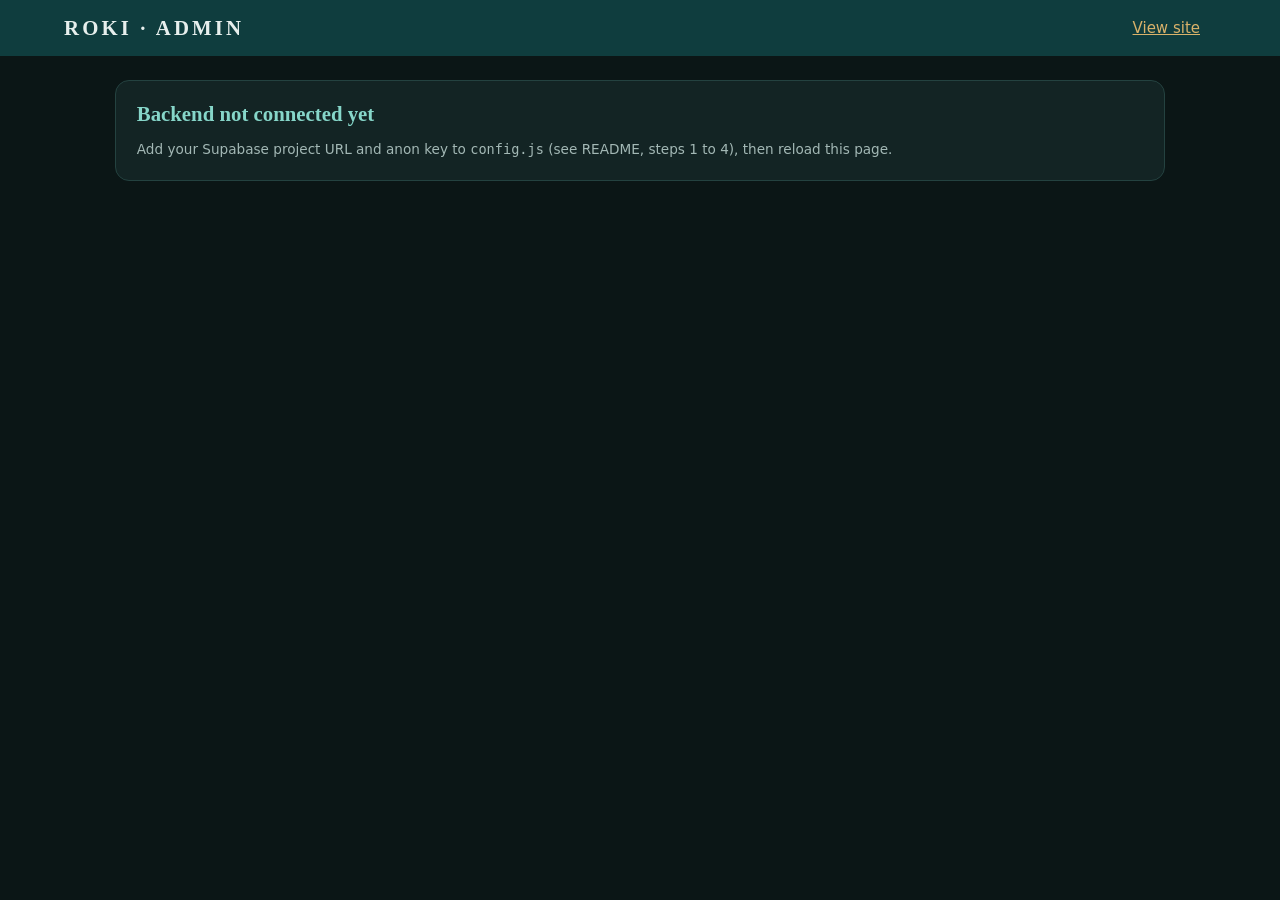
<file: admin.html>
<!DOCTYPE html>
<html lang="en"><head><meta charset="utf-8"><meta name="viewport" content="width=device-width,initial-scale=1">
<meta name="robots" content="noindex,nofollow"><title>ROKI Admin</title>
<style>
:root{--bg:#0b1616;--card:#132424;--ink:#e7efed;--mut:#a3b8b5;--head:#86d6c9;--gold:#d9b26a;--line:#244240;--bad:#e07a6b}
*{box-sizing:border-box;margin:0}body{background:var(--bg);color:var(--ink);font:15px/1.5 system-ui,Segoe UI,Arial,sans-serif;padding-bottom:3rem}
header{background:#0f3d3e;padding:1rem 5vw;display:flex;justify-content:space-between;align-items:center}header b{font:600 1.3rem Georgia,serif;letter-spacing:.15em}
main{width:min(1050px,92vw);margin:1.5rem auto}.card{background:var(--card);border:1px solid var(--line);border-radius:14px;padding:1.3rem;margin-bottom:1rem}
h2{color:var(--head);font:600 1.3rem Georgia,serif;margin-bottom:.8rem}label{display:block;font-size:.75rem;color:var(--mut);text-transform:uppercase;letter-spacing:.08em;margin:.7rem 0 .25rem}
input,textarea,select{width:100%;padding:.6rem .8rem;border-radius:10px;border:1px solid var(--line);background:#0e1c1c;color:var(--ink);font:inherit}
button,.btn{background:var(--gold);color:#1b1405;border:0;border-radius:99px;padding:.55rem 1.2rem;font-weight:600;cursor:pointer;margin-top:.8rem}button.alt{background:transparent;color:var(--ink);border:1px solid var(--line)}button.del{background:transparent;color:var(--bad);border:1px solid var(--bad);padding:.25rem .8rem;margin:0}
.tabs{display:flex;gap:.5rem;margin-bottom:1rem;flex-wrap:wrap}.tabs button{margin:0;background:transparent;color:var(--ink);border:1px solid var(--line)}.tabs button.on{background:var(--gold);color:#1b1405}
.row{display:grid;grid-template-columns:1fr 1fr;gap:1rem}.slots{display:grid;grid-template-columns:repeat(auto-fill,minmax(250px,1fr));gap:1rem}
.slot img{width:100%;height:140px;object-fit:cover;border-radius:10px;background:#0e1c1c}.slot h3{font-size:.95rem;margin:.5rem 0 0}
.ev{display:flex;justify-content:space-between;gap:1rem;align-items:center;padding:.7rem 0;border-bottom:1px solid var(--line)}
.stats{display:grid;grid-template-columns:repeat(auto-fit,minmax(140px,1fr));gap:.8rem;margin-bottom:1rem}.stats div{background:#0e1c1c;border-radius:12px;padding:.8rem}.stats b{display:block;font-size:1.6rem;color:var(--gold)}.stats span{font-size:.75rem;color:var(--mut)}
table{width:100%;border-collapse:collapse;font-size:.82rem}th,td{text-align:left;padding:.45rem .6rem;border-bottom:1px solid var(--line);vertical-align:top}th{color:var(--mut);font-size:.7rem;text-transform:uppercase}.tw{overflow-x:auto;max-height:520px}
.msg{padding:.6rem .9rem;border-radius:10px;margin-top:.8rem;font-size:.9rem}.msg.ok{background:#17382f;color:#9fe3c6}.msg.err{background:#3b1f1a;color:#f2b3a8}.mut{color:var(--mut);font-size:.85rem}
#app{display:none}@media(max-width:700px){.row{grid-template-columns:1fr}}
</style></head><body>
<header><b>ROKI · ADMIN</b><span><a href="index.html" style="color:var(--gold);margin-right:1rem">View site</a><button class="alt" id="out" style="display:none;margin:0">Log out</button></span></header>
<main>
<div id="setup" class="card" style="display:none"><h2>Backend not connected yet</h2><p class="mut">Add your Supabase project URL and anon key to <code>config.js</code> (see README, steps 1 to 4), then reload this page.</p></div>
<form id="login" class="card" style="display:none;max-width:420px;margin:3rem auto"><h2>Admin login</h2>
<label>Username</label><input id="u" autocomplete="username" required><label>Password</label><input id="p" type="password" autocomplete="current-password" required>
<button>Log in</button><div id="lm"></div></form>
<div id="app">
 <div class="tabs"><button data-t="events" class="on">Events</button><button data-t="photos">Photos</button><button data-t="activity">Visitor activity</button></div>
 <section id="t-events"><div class="card"><h2>Add an event</h2><div class="row"><div><label>Title</label><input id="et"></div><div><label>Date</label><input id="ed" type="date"></div></div>
  <div class="row"><div><label>Time (optional)</label><input id="eti" placeholder="e.g. 6:00 PM"></div><div><label>Photo (optional)</label><input id="ei" type="file" accept="image/*"></div></div>
  <label>Description</label><textarea id="edsc" rows="3"></textarea><button id="eadd">Publish event</button><div id="em"></div></div>
  <div class="card"><h2>Your events</h2><div id="elist" class="mut">Loading…</div></div></section>
 <section id="t-photos" hidden><div class="card"><h2>Swap site photos</h2><p class="mut">Pick a new image for any spot. It goes live on the site straight away. Large photos are shrunk automatically.</p><div class="slots" id="slots"></div><div id="pm"></div></div></section>
 <section id="t-activity" hidden><div class="card"><h2>Visitor activity</h2><div class="stats" id="stats"></div>
  <div class="row"><div><label>Show</label><select id="ft"><option value="">All activity</option></select></div><div style="align-self:end"><button class="alt" id="ref">Refresh</button></div></div>
  <div class="tw" style="margin-top:.8rem"><table><thead><tr><th>Time</th><th>Visitor</th><th>Activity</th><th>Detail</th><th>Device</th></tr></thead><tbody id="rows"></tbody></table></div>
  <p class="mut" style="margin-top:.6rem">Shows the latest 400 actions. Visitors are anonymous session codes, not names.</p></div></section>
</div></main>
<script src="config.js"></script>
<script>
const C=CONFIG,$=s=>document.querySelector(s),EM=u=>u.trim().toLowerCase()+"@rokiadmin.com";
const esc=s=>String(s??"").replace(/[&<>"']/g,c=>({"&":"&amp;","<":"&lt;",">":"&gt;",'"':"&quot;","'":"&#39;"}[c]));
const SLOTS=[["sunset","Main banner and sunset view","images/hero.webp"],["building","Main building","images/building.webp"],["fountain","Fountain","images/fountain.webp"],["cottages","Grounds and dining","images/cottages.webp"],["courtyard","Courtyard (events background)","images/courtyard.webp"],["pool","Swimming pool",""],["conference","Conference rooms",""]];
let TOK=null;try{TOK=sessionStorage.getItem("roki-admin")}catch(e){}
const say=(el,t,ok)=>{$(el).innerHTML=`<div class="msg ${ok?"ok":"err"}">${esc(t)}</div>`};
async function api(p,o={}){const r=await fetch(C.supabaseUrl+p,{...o,headers:{apikey:C.supabaseKey,Authorization:"Bearer "+(TOK||C.supabaseKey),"Content-Type":"application/json",...(o.headers||{})}});
 if(r.status===401||r.status===403){if(TOK&&r.status===401)logout();throw new Error("Not allowed. Please log in again.")}
 if(!r.ok)throw new Error((await r.text()).slice(0,200));return r.status===204?null:r.json().catch(()=>null)}
function logout(){TOK=null;try{sessionStorage.removeItem("roki-admin")}catch(e){}show()}
function show(){const ok=C.supabaseUrl&&C.supabaseKey;$("#setup").style.display=ok?"none":"block";$("#login").style.display=ok&&!TOK?"block":"none";$("#app").style.display=ok&&TOK?"block":"none";$("#out").style.display=TOK?"inline-block":"none";if(ok&&TOK){loadEvents();loadSlots();loadActivity()}}
$("#login").onsubmit=async e=>{e.preventDefault();try{const r=await fetch(C.supabaseUrl+"/auth/v1/token?grant_type=password",{method:"POST",headers:{apikey:C.supabaseKey,"Content-Type":"application/json"},body:JSON.stringify({email:EM($("#u").value),password:$("#p").value})});const j=await r.json();if(!j.access_token)throw 0;TOK=j.access_token;try{sessionStorage.setItem("roki-admin",TOK)}catch(e){}$("#p").value="";show()}catch(x){say("#lm","Wrong username or password.")}};
$("#out").onclick=logout;
document.querySelectorAll(".tabs button").forEach(b=>b.onclick=()=>{document.querySelectorAll(".tabs button").forEach(x=>x.classList.toggle("on",x===b));["events","photos","activity"].forEach(t=>$("#t-"+t).hidden=t!==b.dataset.t);if(b.dataset.t==="activity")loadActivity()});
/* shrink + upload image to the public bucket, return its URL */
async function upload(file,prefix){const bmp=await createImageBitmap(file),k=Math.min(1,1600/Math.max(bmp.width,bmp.height)),c=document.createElement("canvas");c.width=Math.round(bmp.width*k);c.height=Math.round(bmp.height*k);c.getContext("2d").drawImage(bmp,0,0,c.width,c.height);
 const blob=await new Promise(r=>c.toBlob(r,"image/jpeg",.85)),name=prefix+"-"+Date.now()+".jpg";
 const r=await fetch(C.supabaseUrl+"/storage/v1/object/site-images/"+name,{method:"POST",headers:{apikey:C.supabaseKey,Authorization:"Bearer "+TOK,"Content-Type":"image/jpeg"},body:blob});if(!r.ok)throw new Error("Upload failed: "+(await r.text()).slice(0,150));
 return C.supabaseUrl+"/storage/v1/object/public/site-images/"+name}
/* events */
async function loadEvents(){try{const rows=await api("/rest/v1/events?select=*&order=event_date.asc");$("#elist").innerHTML=rows.length?rows.map(e=>`<div class="ev"><div><b>${esc(e.title)}</b><div class="mut">${esc(e.event_date)} ${esc(e.event_time||"")} ${esc(e.description||"")}</div></div><button class="del" data-id="${e.id}">Delete</button></div>`).join(""):"No events yet.";
 document.querySelectorAll(".del").forEach(b=>b.onclick=async()=>{if(confirm("Delete this event?")){await api("/rest/v1/events?id=eq."+b.dataset.id,{method:"DELETE"});loadEvents()}})}catch(e){$("#elist").textContent=e.message}}
$("#eadd").onclick=async()=>{try{if(!$("#et").value||!$("#ed").value)throw new Error("Please add a title and date.");let img=null;const f=$("#ei").files[0];if(f)img=await upload(f,"event");
 await api("/rest/v1/events",{method:"POST",headers:{Prefer:"return=minimal"},body:JSON.stringify({title:$("#et").value,event_date:$("#ed").value,event_time:$("#eti").value||null,description:$("#edsc").value||null,image_url:img})});
 ["#et","#ed","#eti","#edsc","#ei"].forEach(s=>$(s).value="");say("#em","Event published. It now shows on the website.",1);loadEvents()}catch(e){say("#em",e.message)}};
/* photos */
async function loadSlots(){let cur={};try{(await api("/rest/v1/site_images?select=key,url")).forEach(r=>cur[r.key]=r.url)}catch(e){}
 $("#slots").innerHTML=SLOTS.map(([k,l,d])=>`<div class="slot"><img id="im-${k}" src="${esc(cur[k]||d)}" alt=""><h3>${l}</h3><input type="file" accept="image/*" data-k="${k}"><button class="alt rs" data-k="${k}" style="margin-top:.4rem">Reset to original</button></div>`).join("");
 document.querySelectorAll('.slot input[type=file]').forEach(i=>i.onchange=async()=>{const k=i.dataset.k;try{say("#pm","Uploading…",1);const url=await upload(i.files[0],k);await api("/rest/v1/site_images",{method:"POST",headers:{Prefer:"resolution=merge-duplicates,return=minimal"},body:JSON.stringify({key:k,url,updated_at:new Date().toISOString()})});$("#im-"+k).src=url;say("#pm","Photo updated. It is live on the site.",1)}catch(e){say("#pm",e.message)}});
 document.querySelectorAll(".rs").forEach(b=>b.onclick=async()=>{try{await api("/rest/v1/site_images?key=eq."+b.dataset.k,{method:"DELETE"});loadSlots();say("#pm","Reset to the original photo.",1)}catch(e){say("#pm",e.message)}})}
/* activity */
const LBL={page_view:"Visited the site",section_view:"Viewed a section",chat_open:"Opened the chat",chat_question:"Asked the chat",booking_request:"Sent a booking request",enquiry_sent:"Sent an enquiry",whatsapp_click:"Tapped WhatsApp",call_click:"Tapped call",directions_click:"Tapped directions",video_play:"Played the video",tiktok_click:"Opened TikTok",theme_toggle:"Switched theme"};
let ACT=[];async function loadActivity(){try{ACT=await api("/rest/v1/activity?select=*&order=created_at.desc&limit=400");
 const day=Date.now()-864e5,t=ACT.filter(a=>new Date(a.created_at)>day),n=ty=>t.filter(a=>a.type===ty).length;
 $("#stats").innerHTML=[[new Set(t.map(a=>a.session_id)).size,"Visitors (24h)"],[n("page_view"),"Page views (24h)"],[n("chat_question"),"Chat questions"],[n("booking_request")+n("enquiry_sent"),"Bookings and enquiries"],[n("whatsapp_click")+n("call_click"),"Calls and WhatsApp taps"]].map(x=>`<div><b>${x[0]}</b><span>${x[1]}</span></div>`).join("");
 const types=[...new Set(ACT.map(a=>a.type))],cur=$("#ft").value;$("#ft").innerHTML='<option value="">All activity</option>'+types.map(t=>`<option value="${t}">${LBL[t]||t}</option>`).join("");$("#ft").value=cur;draw()}catch(e){$("#rows").innerHTML=`<tr><td colspan=5>${esc(e.message)}</td></tr>`}}
function draw(){const f=$("#ft").value;$("#rows").innerHTML=ACT.filter(a=>!f||a.type===f).map(a=>`<tr><td>${new Date(a.created_at).toLocaleString("en-KE",{dateStyle:"short",timeStyle:"short"})}</td><td>${esc((a.session_id||"").slice(0,6))}</td><td>${esc(LBL[a.type]||a.type)}</td><td>${esc(a.detail||"")}</td><td>${esc(a.device||"")}</td></tr>`).join("")||"<tr><td colspan=5>No activity yet.</td></tr>"}
$("#ft").onchange=draw;$("#ref").onclick=loadActivity;setInterval(()=>{if(TOK&&!$("#t-activity").hidden)loadActivity()},30000);
show();
</script></body></html>
</file>
